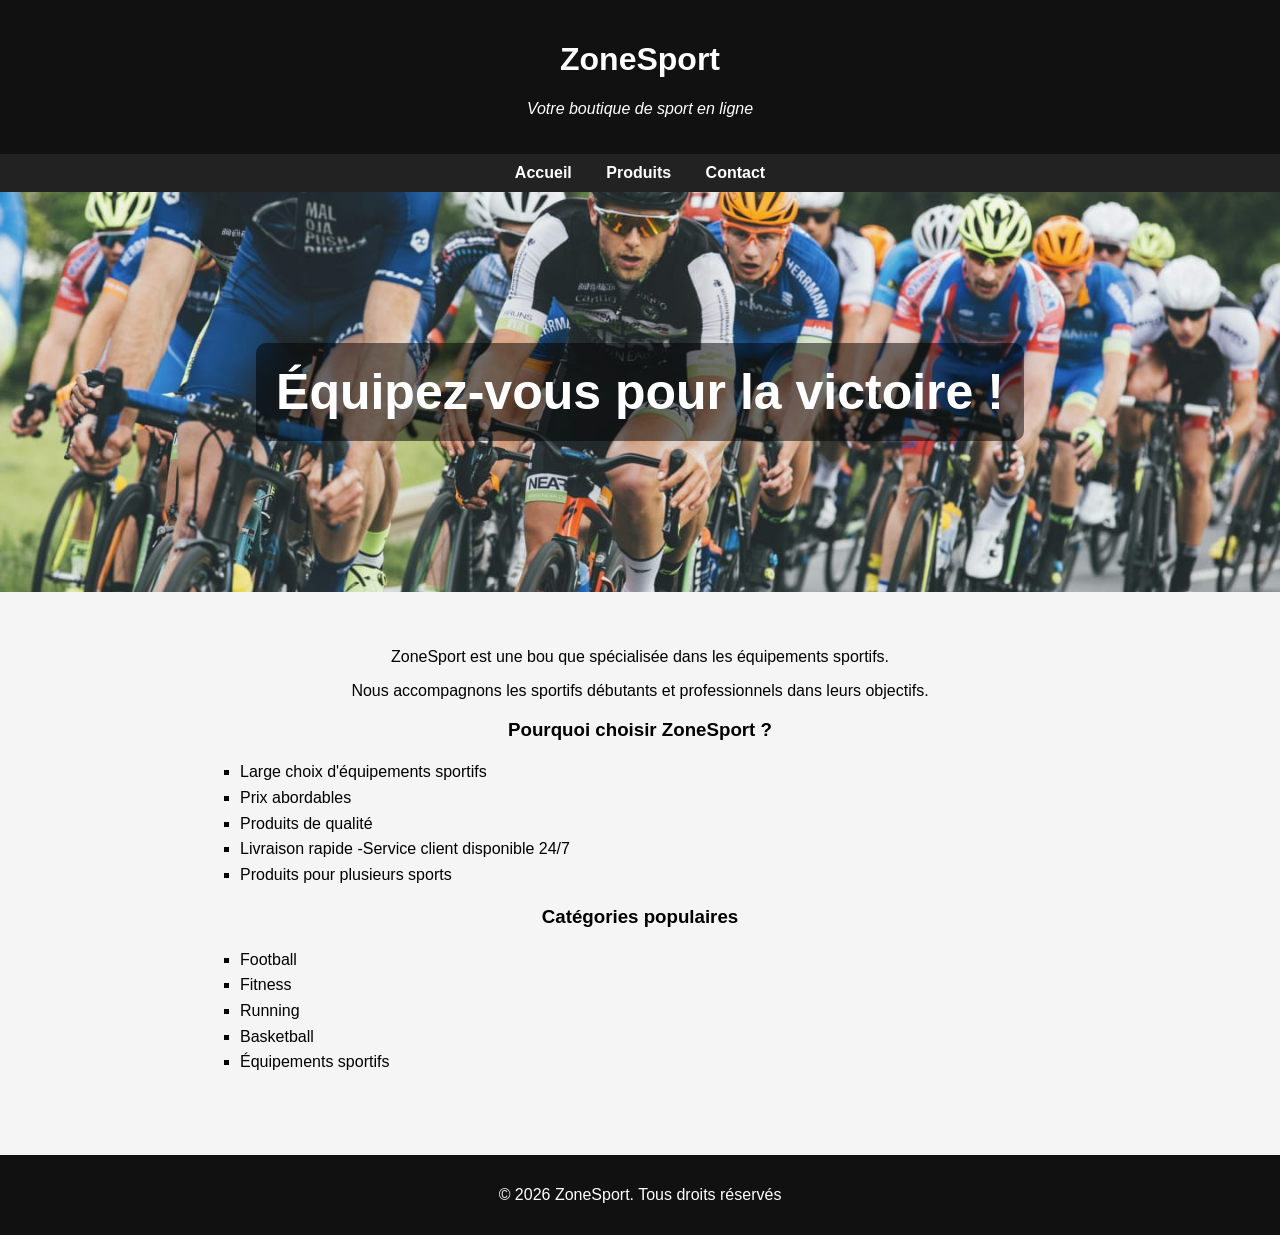
<file: ZONE_SPORT/index.html>
<!DOCTYPE html>
<html lang="fr">
<head>
    <meta charset="UTF-8">
    <meta name="viewport" content="width=device-width, initial-scale=1.0">
    <title>ZoneSport - Produits</title>
    <link rel="stylesheet" href="style.css">
</head>
<body>
    <header>
     <h1><b>ZoneSport</b></h1>
     <p><em>Votre boutique de sport en ligne</em></p>
    </header>
     <nav>
        <a href="index.html">Accueil</a>
        <a href="Produits.html">Produits</a>
        <a href="Contact.html">Contact</a>
    </nav>
    <div class="hero"> 
       <h1>Équipez-vous pour la victoire ! </h1> 
    </div>
    <section>
        
        <p> ZoneSport est une bou que spécialisée dans les équipements sportifs.</p>        
        <p>Nous accompagnons les sportifs débutants et professionnels dans leurs objectifs.</p>   
        <h3> Pourquoi choisir ZoneSport ?</h3>
        <ul style="list-style-type:square";>
         <li>Large choix d'équipements sportifs</li>
         <li>Prix abordables</li>
         <li>Produits de qualité</li>
         <li>Livraison rapide -Service client disponible 24/7</li>
         <li>Produits pour plusieurs sports</li>
        </ul>
        <h3>Catégories populaires</h3>
        <ul style="list-style-type:square";>
           <li>Football</li>
           <li>Fitness</li>
           <li>Running</li>
           <li>Basketball</li>
           <li>Équipements sportifs</li>


        </ul>
        
    </section>
    <footer><p>© 2026 ZoneSport. Tous droits réservés</p></footer>
</body>
</html>
</file>
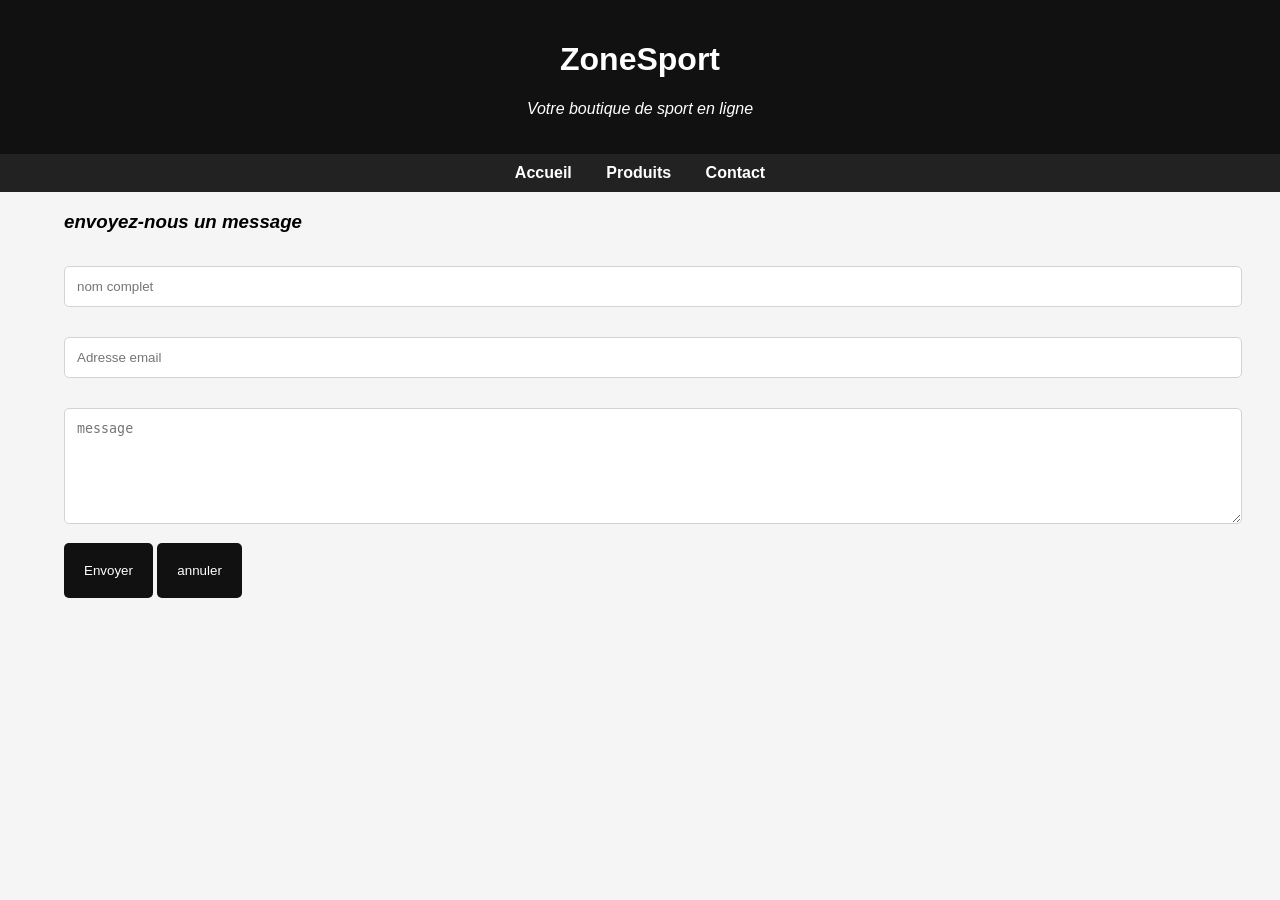
<file: ZONE_SPORT/contact.html>
<!DOCTYPE html>
<html lang="fr">
<head>
    <meta charset="UTF-8">
    <meta name="viewport" content="width=device-width, initial-scale=1.0">
    <title>ZoneSport - Contact</title>
    <link rel="stylesheet" href="style.css">
</head>
<body>
    <header>
     <h1><b>ZoneSport</b></h1>
     <p><em>Votre boutique de sport en ligne</em></p>
    </header>
    <nav>
        <a href="index.html">Accueil</a>
        <a href="Produits.html">Produits</a>
        <a href="Contact.html">Contact</a>

    </nav>
    <div class="container">
       <h3><em>envoyez-nous un message</em></h3> 
        <form>
            <input type="text" id="nom" placeholder="nom complet">
            <input type="text" id="email" placeholder="Adresse email">
            <textarea rows="6" cols="20" placeholder="message"></textarea>
            <button type="submit">Envoyer</button>
            <button type="reset">annuler</button>
        </form>
    </div>
</body>
</html>
</file>
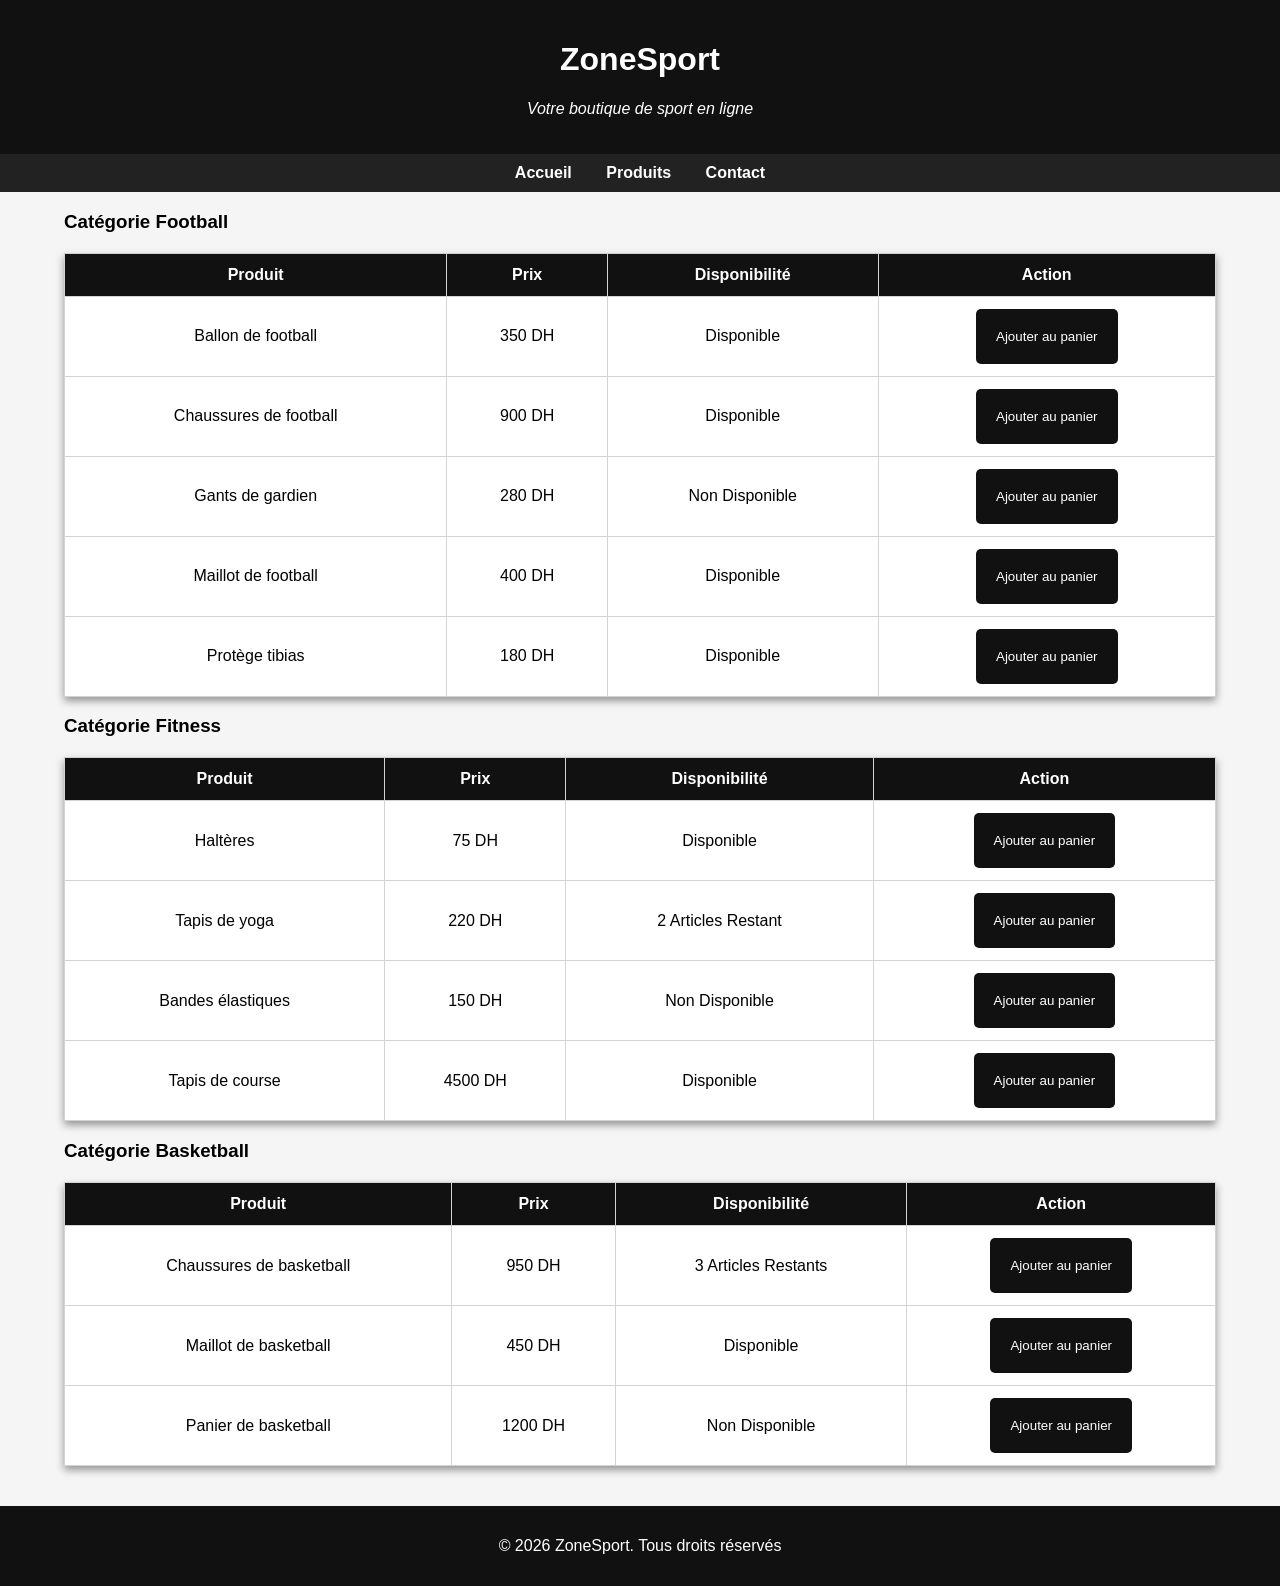
<file: ZONE_SPORT/produits.html>
<!DOCTYPE html>
<html lang="fr">
<head>
    <meta charset="UTF-8">
    <meta name="viewport" content="width=device-width, initial-scale=1.0">
    <title>ZoneSport - Produits</title>
    <link rel="stylesheet" href="style.css">
</head>
<body>
    <header>
     <h1><b>ZoneSport</b></h1>
     <p><em>Votre boutique de sport en ligne</em></p>
    </header>
     <nav>
        <a href="index.html">Accueil</a>
        <a href="Produits.html">Produits</a>
        <a href="Contact.html">Contact</a>
    </nav>
    
    <div class="container">
        
        <h3>Catégorie Football</h3>
        <table>
            <thead>
                <tr>
                    <th>Produit</th>
                    <th>Prix</th>
                    <th>Disponibilité</th>
                    <th>Action</th>
                </tr>
            </thead>
            <tbody>
                <tr>
                    <td>Ballon de football</td>
                    <td>350 DH</td>
                    <td>Disponible</td>
                    <td><button>Ajouter au panier</button></td>
                </tr>
                <tr>
                    <td>Chaussures de football</td>
                    <td>900 DH</td>
                    <td>Disponible</td>
                    <td><button>Ajouter au panier</button></td>
                </tr>
                <tr>
                    <td>Gants de gardien</td>
                    <td>280 DH</td>
                    <td>Non Disponible</td>
                    <td><button>Ajouter au panier</button></td>
                </tr>
                <tr>
                    <td>Maillot de football</td>
                    <td>400 DH</td>
                    <td>Disponible</td>
                    <td><button>Ajouter au panier</button></td>
                </tr>
                <tr>
                    <td>Protège tibias</td>
                    <td>180 DH</td>
                    <td>Disponible</td>
                    <td><button>Ajouter au panier</button></td>
                </tr>
            </tbody>
        </table>

        <h3>Catégorie Fitness</h3>
        <table>
            <thead>
                <tr>
                    <th>Produit</th>
                    <th>Prix</th>
                    <th>Disponibilité</th>
                    <th>Action</th>
                </tr>
            </thead>
            <tbody>
                <tr>
                    <td>Haltères</td>
                    <td>75 DH</td> 
                    <td>Disponible</td>
                    <td><button>Ajouter au panier</button></td>
                </tr>
                <tr>
                    <td>Tapis de yoga</td>
                    <td>220 DH</td>
                    <td>2 Articles Restant</td>
                    <td><button>Ajouter au panier</button></td>
                </tr>
                <tr>
                    <td>Bandes élastiques</td>
                    <td>150 DH</td>
                    <td>Non Disponible</td>
                    <td><button>Ajouter au panier</button></td>
                </tr>
                <tr>
                    <td>Tapis de course</td>
                    <td>4500 DH</td>
                    <td>Disponible</td>
                    <td><button>Ajouter au panier</button></td>
                </tr>
            </tbody>
        </table>

        <h3>Catégorie Basketball</h3>
        <table>
            <thead>
                <tr>
                    <th>Produit</th>
                    <th>Prix</th>
                    <th>Disponibilité</th>
                    <th>Action</th>
                </tr>
            </thead>
            <tbody>
                <tr>
                    <td>Chaussures de basketball</td>
                    <td>950 DH</td>
                    <td>3 Articles Restants</td>
                    <td><button>Ajouter au panier</button></td>
                </tr>
                <tr>
                    <td>Maillot de basketball</td>
                    <td>450 DH</td>
                    <td>Disponible</td>
                    <td><button>Ajouter au panier</button></td>
                </tr>
                <tr>
                    <td>Panier de basketball</td>
                    <td>1200 DH</td>
                    <td>Non Disponible</td>
                    <td><button>Ajouter au panier</button></td>
                </tr>
            </tbody>
        </table>

    </div>
    <footer>
       <p>© 2026 ZoneSport. Tous droits réservés</p>
    </footer>
</body>
</html>
</file>
<file: ZONE_SPORT/style.css>
body{
    font-family: arial;
    margin: 0;
    background-color: #f5f5f5;
}
header{
    background-color: #111;
    color: #fff;
    text-align: center;
    padding: 20px;
}
nav{
    background-color: #222;
    text-align: center;
    padding: 10px;
}
nav a{ 
    color:white;
    text-decoration: none;
    margin: 0 15px;
    font-weight: bold;
}
.hero {
    background-image: url('IMAGES/cycling.jpeg');
    background-size: cover;
    background-position: center;
    height: 400px;
    
   
    display: flex;           
    justify-content: center; 
    align-items: center;     
    
    color: white;
    text-align: center;
}

.hero h1 {
    font-size: 50px;
    background-color: rgba(0, 0, 0, 0.5);
    padding: 20px;
    border-radius: 10px;
    margin: 0; 
}
section{
    padding: 40px;
    text-align: center;
}
.container {
    width: 90%;
    margin: 0 auto;
}
h2 {
    margin-top: 40px;
    color: #111;
}

ul {
    text-align: left;
    width: 70%;
    margin: 0 auto; 
    line-height: 1.6; 
    list-style-type: square;
}

table {
    width: 100%;
    border-collapse: collapse;
    margin-top: 20px;
    background-color: white;
    box-shadow: 0 4px 8px rgba(0, 0, 0, 0.4);
}
th, td {
    border: 1px solid lightgray; 
    padding: 12px;
    text-align: center;
}

th {
    background-color: #111;
    color: white;
}

button {
    background-color: #111;
    color: white;
    border: none; 
    padding: 20px;
    border-radius: 5px;
    cursor: pointer;
}

input, textarea {
    width: 100%;
    padding: 12px;
    margin: 15px 0; 
    border: 1px solid lightgray;
    border-radius: 5px;
   
}
footer{
    background-color: #111;
    color: white;
    text-align: center;
    padding: 15px;
    margin-top: 40px;
}
</file>
